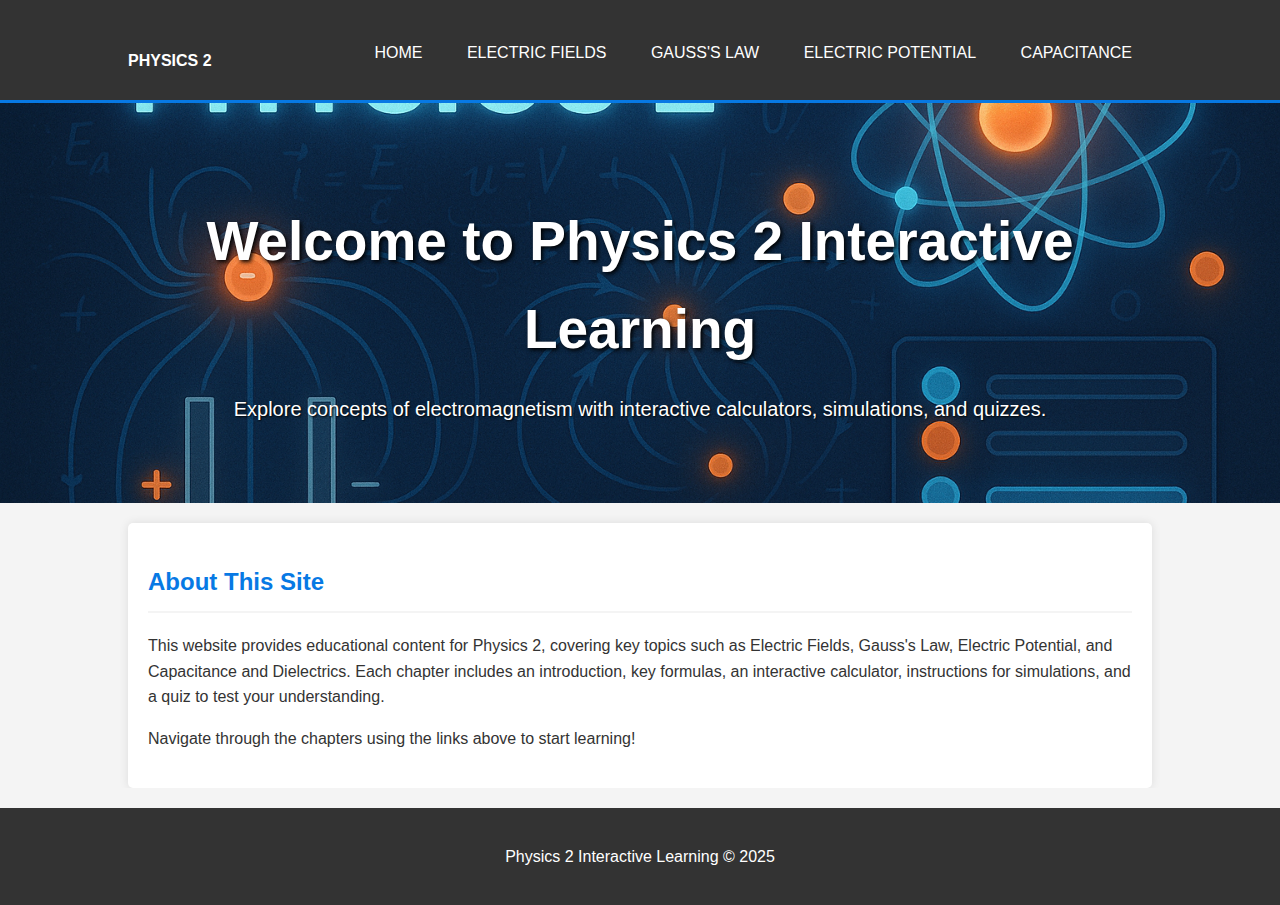
<file: index.html>
<!DOCTYPE html>
<html lang="en">

<head>
    <meta charset="UTF-8">
    <meta name="viewport" content="width=device-width, initial-scale=1.0">
    <title>Physics 2 Hub</title>
    <link rel="stylesheet" href="style.css">
</head>

<body>
    <header>
        <div class="container">
            <div id="branding">
                <h1><a href="index.html">Physics 2</a></h1>
            </div>
            <nav>
                <ul>
                    <li class="current"><a href="index.html">Home</a></li>
                    <li><a href="chapter1.html">Electric Fields</a></li>
                    <li><a href="chapter2.html">Gauss's Law</a></li>
                    <li><a href="chapter3.html">Electric Potential</a></li>
                    <li><a href="chapter4.html">Capacitance</a></li>
                </ul>
            </nav>
        </div>
    </header>

    <section class="hero">
        <div class="container">
            <h1>Welcome to Physics 2 Interactive Learning</h1>
            <p>Explore concepts of electromagnetism with interactive calculators, simulations, and quizzes.</p>
        </div>
    </section>

    <div class="container">
        <section id="main-intro" class="chapter-content">
            <h2>About This Site</h2>
            <p>This website provides educational content for Physics 2, covering key topics such as Electric Fields,
                Gauss's Law, Electric Potential, and Capacitance and Dielectrics. Each chapter includes an introduction,
                key formulas, an interactive calculator, instructions for simulations, and a quiz to test your
                understanding.</p>
            <p>Navigate through the chapters using the links above to start learning!</p>
        </section>
    </div>

    <footer>
        <p>Physics 2 Interactive Learning &copy; 2025</p>
    </footer>

    <script src="script.js"></script>
</body>

</html>
</file>
<file: style.css>
/* General Body Styles */
body {
    font-family: 'Arial', sans-serif;
    line-height: 1.6;
    margin: 0;
    padding: 0;
    background-color: #f4f4f4;
    color: #333;
}

.container {
    width: 80%;
    margin: auto;
    overflow: hidden;
    padding: 0 20px;
}

/* Header and Navigation */
header {
    background: #333;
    color: #fff;
    padding-top: 30px;
    min-height: 70px;
    border-bottom: #0779e4 3px solid;
}

header a {
    color: #fff;
    text-decoration: none;
    text-transform: uppercase;
    font-size: 16px;
}

header ul {
    padding: 0;
    margin: 0;
    list-style: none;
    float: right;
}

header li {
    display: inline;
    padding: 0 20px 0 20px;
}

header #branding {
    float: left;
}

header #branding h1 {
    margin: 0;
}

header nav {
    margin-top: 10px;
}

/* Hero Section for Landing Page */
.hero {
    min-height: 400px;
    background: url('landing.png') no-repeat center center/cover;
    text-align: center;
    color: #fff;
    display: flex;
    flex-direction: column;
    align-items: center;
    justify-content: center;
}

.hero h1 {
    font-size: 55px;
    margin-bottom: 20px;
    text-shadow: 2px 2px 4px #000000;
}

.hero p {
    font-size: 20px;
    text-shadow: 1px 1px 2px #000000;
}

/* Chapter Page Specifics */
.chapter-content {
    padding: 20px;
    background: #fff;
    margin-top: 20px;
    border-radius: 5px;
    box-shadow: 0 0 10px rgba(0, 0, 0, 0.1);
}

.chapter-content h2 {
    color: #0779e4;
    border-bottom: 2px solid #f4f4f4;
    padding-bottom: 10px;
}

.chapter-content h3 {
    color: #333;
    margin-top: 20px;
}

.key-formulas ul {
    list-style: none;
    padding: 0;
}

.key-formulas li {
    background: #eef;
    margin-bottom: 5px;
    padding: 10px;
    border-left: 3px solid #0779e4;
}

/* Calculator Styles */
.calculator {
    background: #f9f9f9;
    padding: 15px;
    margin-top: 15px;
    border-radius: 5px;
    border: 1px solid #ddd;
}

.calculator label {
    display: block;
    margin-bottom: 5px;
}

.calculator input[type="number"],
.calculator input[type="text"] {
    width: calc(100% - 22px);
    padding: 10px;
    margin-bottom: 10px;
    border: 1px solid #ccc;
    border-radius: 3px;
}

.calculator button {
    display: block;
    width: 100%;
    padding: 10px;
    background: #0779e4;
    color: white;
    border: none;
    border-radius: 3px;
    cursor: pointer;
    font-size: 16px;
}

.calculator button:hover {
    background: #0056b3;
}

.calculator #result,
.calculator div[id^="result_"] {
    margin-top: 10px;
    font-weight: bold;
    padding: 10px;
    background: #e0e0e0;
    border-radius: 3px;
}

/* Simulation Styles */
.simulation-container {
    margin-top: 15px;
    padding: 10px;
    background: #f0f0f0;
    border-radius: 5px;
    border: 1px solid #ccc;
}

.simulation-container canvas {
    display: block;
    /* Prevents extra space below canvas */
    margin: 0 auto 10px auto;
    /* Center canvas and add margin below */
    border: 1px solid #aaa;
}

.simulation-controls {
    text-align: center;
    padding: 10px;
}

.simulation-controls label,
.simulation-controls button,
.simulation-controls input {
    margin: 5px;
}

.simulation-controls input[type="range"] {
    width: 150px;
}

/* Quiz Styles */
.quiz-section {
    margin-top: 20px;
}

.quiz-question {
    background: #f9f9f9;
    padding: 15px;
    margin-bottom: 15px;
    border-radius: 5px;
    border: 1px solid #ddd;
}

.quiz-question p {
    font-weight: bold;
}

.quiz-question ul {
    list-style-type: none;
    padding: 0;
}

.quiz-question li {
    margin-bottom: 8px;
    padding: 10px;
    border-radius: 3px;
    border: 1px solid transparent;
    /* For consistent sizing */
    transition: background-color 0.3s;
}

.quiz-question li:hover {
    background-color: #e9ecef;
    cursor: pointer;
    border-color: #b8c6d4;
    /* Lighter border on hover */
}

.quiz-question li.selected {
    background-color: #cce7ff;
    /* Light blue for selected */
    border-color: #99cfff;
}

.quiz-question li.correct {
    background-color: #d4edda !important;
    /* Green for correct, important to override hover/selected */
    color: #155724;
    border-left: 5px solid #28a745;
}

.quiz-question li.incorrect {
    background-color: #f8d7da !important;
    /* Red for incorrect, important to override hover/selected */
    color: #721c24;
    border-left: 5px solid #dc3545;
}

.quiz-feedback {
    margin-top: 10px;
    padding: 8px;
    border-radius: 3px;
    font-weight: bold;
}

.quiz-feedback.correct-feedback {
    background-color: #d4edda;
    color: #155724;
}

.quiz-feedback.incorrect-feedback {
    background-color: #f8d7da;
    color: #721c24;
}


/* Footer */
footer {
    text-align: center;
    padding: 20px;
    margin-top: 20px;
    background: #333;
    color: #fff;
}
</file>
